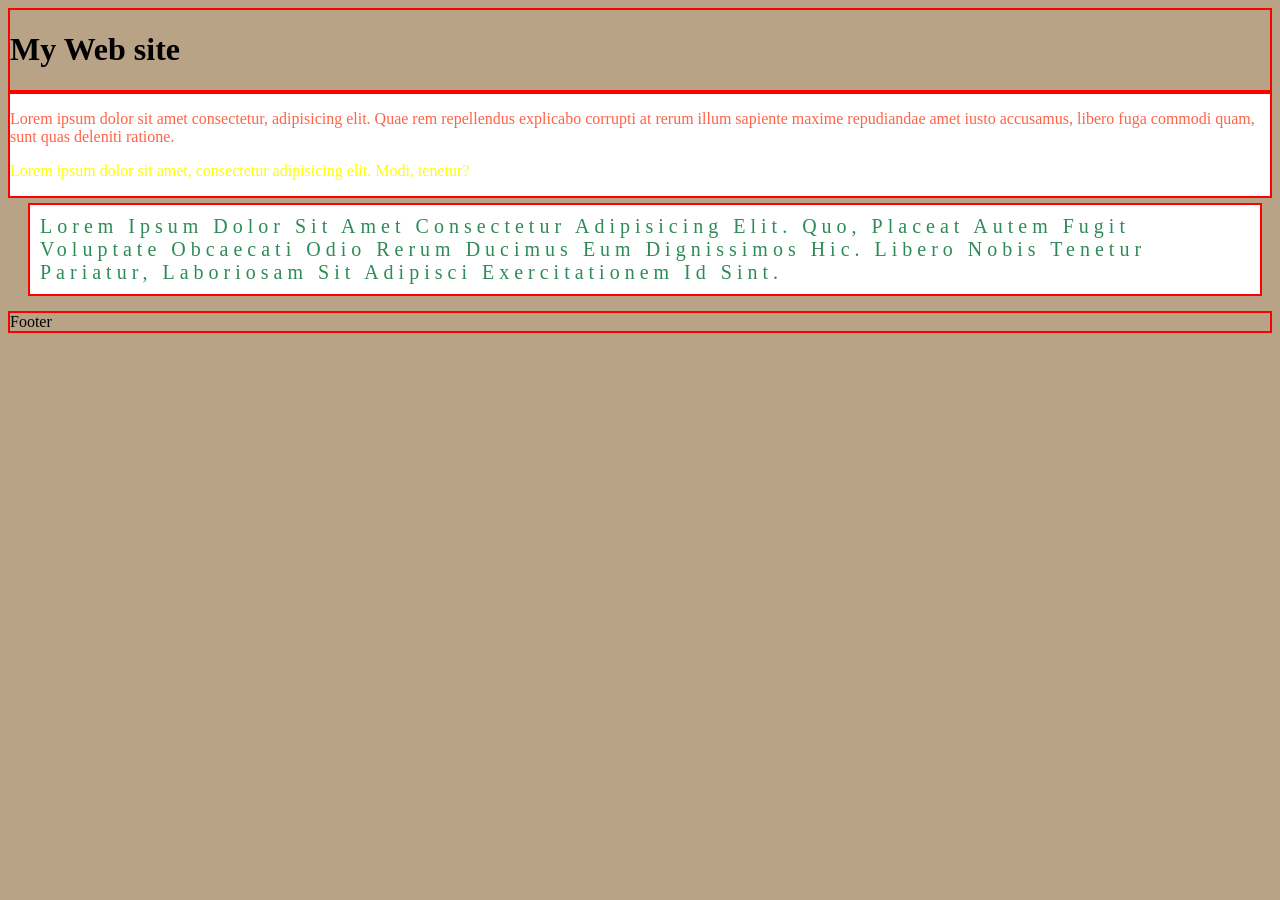
<file: web_python/test/test_2.html>
<!DOCTYPE html>
<html lang="en">
<head>
	<meta charset="UTF-8">
	<meta name="viewport" content="width=device-width, initial-scale=1.0">
	<link rel="stylesheet" href="style/style_1.css">
	<title>My Site</title>
</head>
<body>
	<!-- основное содержание страницы -->
	<!-- структурные теги -->
	<header>
		<!-- "шапка" -->
		<h1>
			My Web site
		</h1>
	</header>

	<div class="content">
		<!-- тег блоков -->
		<!-- блок 1 -->
		<p class="p1">
			Lorem ipsum dolor sit amet consectetur, adipisicing elit. Quae rem repellendus explicabo corrupti at rerum illum sapiente maxime repudiandae amet iusto accusamus, libero fuga commodi quam, sunt quas deleniti ratione.
		</p>
		<p class="p2">
			Lorem ipsum dolor sit amet, consectetur adipisicing elit. Modi, tenetur?
		</p>
	</div>

	<div class="block_2">
		<!-- блок 2 -->
		Lorem ipsum dolor sit amet consectetur adipisicing elit. Quo, placeat autem fugit voluptate obcaecati odio rerum ducimus eum dignissimos hic. Libero nobis tenetur pariatur, laboriosam sit adipisci exercitationem id sint.
	</div>

	<footer>
		<!-- "подвал" -->
		Footer
	</footer>
	
</body>
</html>
</file>
<file: web_python/test/style/style_1.css>
/* селектор по тегу */
body{
	/* свойство "цвет фона" */
	background-color: rgb(185, 163, 135);
}

/* обращение к нескольким тегам 
и настройка одного свойства */
header, div, footer{
	/* свойство "граница" */
	border: 2px solid red;
}

div{
	background-color: white;
	color: seagreen;
}

/* селектор по классу */
.content{
	color:slateblue;
}

.p1{
	color: tomato;
}

.p2{
	color: yellow;
}

.block_2{
	/* основные свойства текста */
	font-size: 20px;
	letter-spacing: 5px;
	font-weight: inherit;
	text-align: left;
	text-shadow: lawngreen;
	text-transform: capitalize;
	
	/* настройка отступов */
	/* внешние отступы */
	margin: 5px 10px 15px 20px;
	/* внутренние отступы */
	padding: 10px;
}
</file>
